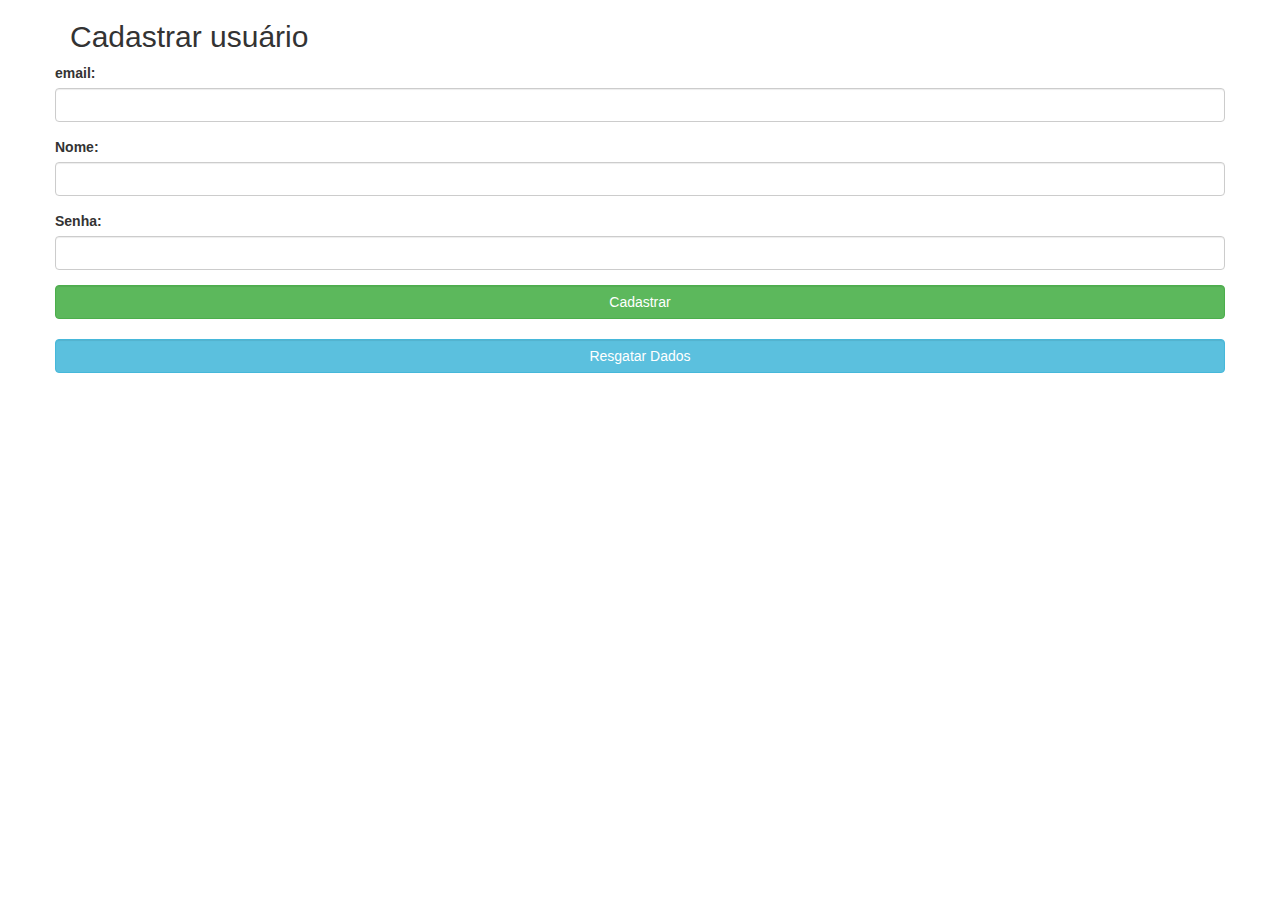
<file: testDatabase/index.html>
<!DOCTYPE html>
<html>

<head>
  <meta charset="utf-8">
  <!--Bootstrap-->
  <link rel="stylesheet" href="https://maxcdn.bootstrapcdn.com/bootstrap/3.3.7/css/bootstrap.min.css">
  <script src="https://ajax.googleapis.com/ajax/libs/jquery/3.3.1/jquery.min.js"></script>
  <script src="https://maxcdn.bootstrapcdn.com/bootstrap/3.3.7/js/bootstrap.min.js"></script>
  <script>
    $(document).ready(function(){
      $('div.tabelaDiv').hide();
      $(".resgatarBtn").click(function(){
        $('div.tabelaDiv').show();
        $.get("resgatar.php", function(data, status){
          $('table tbody.tabelaBody').html(data);
        });
      });
    });
  </script>
</head>

<body>
  <main class="container">
    <h2>Cadastrar usuário</h2>
    <div class="row">
      <form action="cadastrar.php" method="get">
        <div class="form-group">
          <label>email:</label>
          <input type="text" class="form-control" name="email">
        </div>
        <div class="form-group">
          <label>Nome:</label>
          <input type="text" class="form-control" name="nome">
        </div>
        <div class="form-group">
          <label>Senha:</label>
          <input type="password" class="form-control" name="senha">
        </div>
        <button class="btn btn-success btn-block form-control" type="submit">Cadastrar</button>
      </form>
    </div>
    <div class="row"><br>
      <button class="resgatarBtn btn btn-info btn-block form-control">Resgatar Dados</button>
    </div>
    <div class="row table tabelaDiv">
      <table class="table">
        <thead>
          <th>Email</th>
          <th>Nome</th>
        </thead>
        <tbody class="tabelaBody">
        
        </tbody>
      </table>

    </div>
  </main>

</body>

</html>
</file>
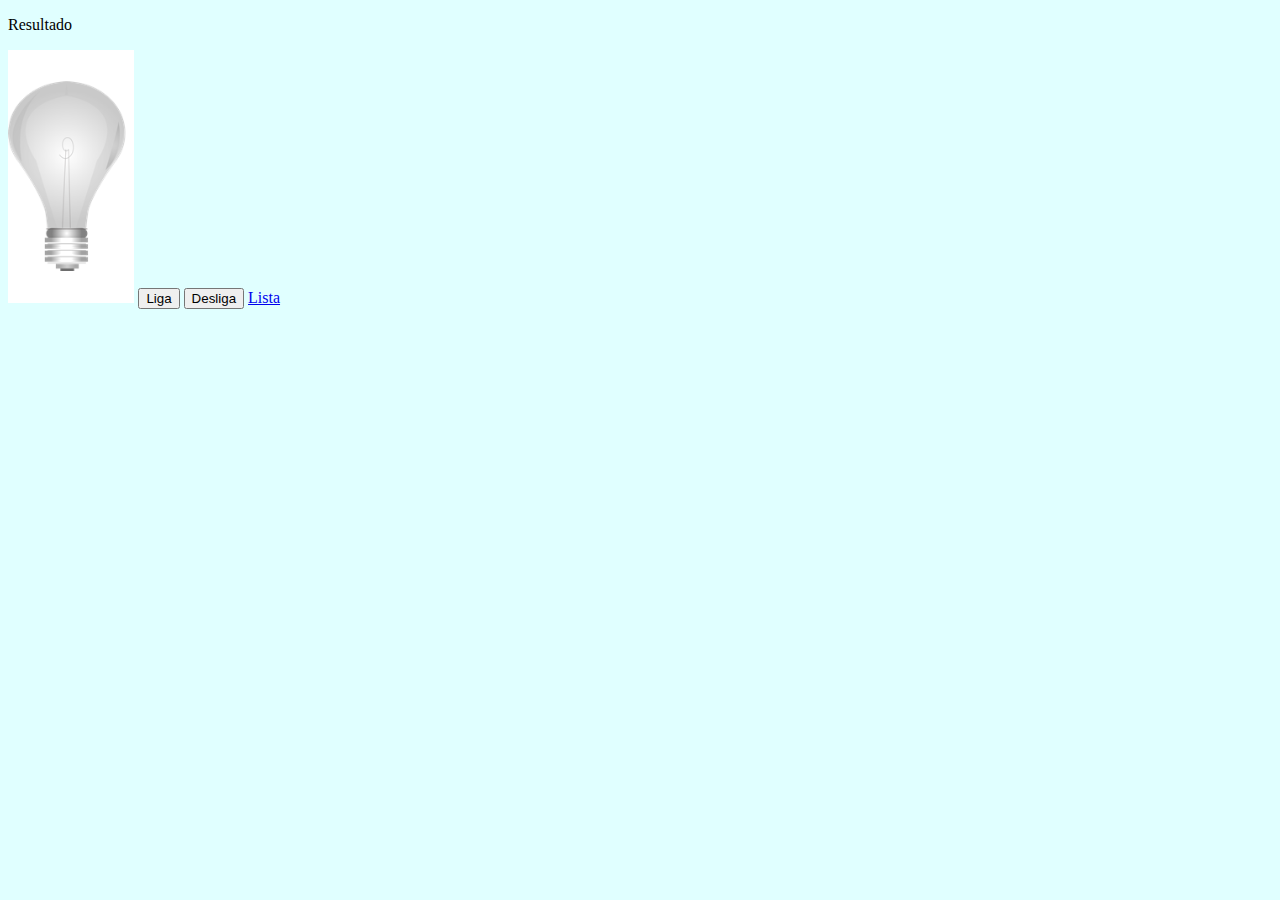
<file: internet_das_coisas/lista2/index.html>
<!-- Parei no ex 12 -->
<!DOCTYPE html>
<html>
	<head>
		<script src='js/lista1.js'></script>
		<Link rel = "stylesheet" type = "text/css" href="style/style-index.css">
	</head>

	<body>
		<p id = "result">Resultado</p>
		<img id = "luz1" src="imagens/Loff.png">
		<button type = "button" onclick = "liga_lamp()">Liga</button>
		<button type = "button" onclick = "desliga_lamp()">Desliga</button>
		<a href="exercicios.html">Lista</a>

	</body>
</html>
</file>
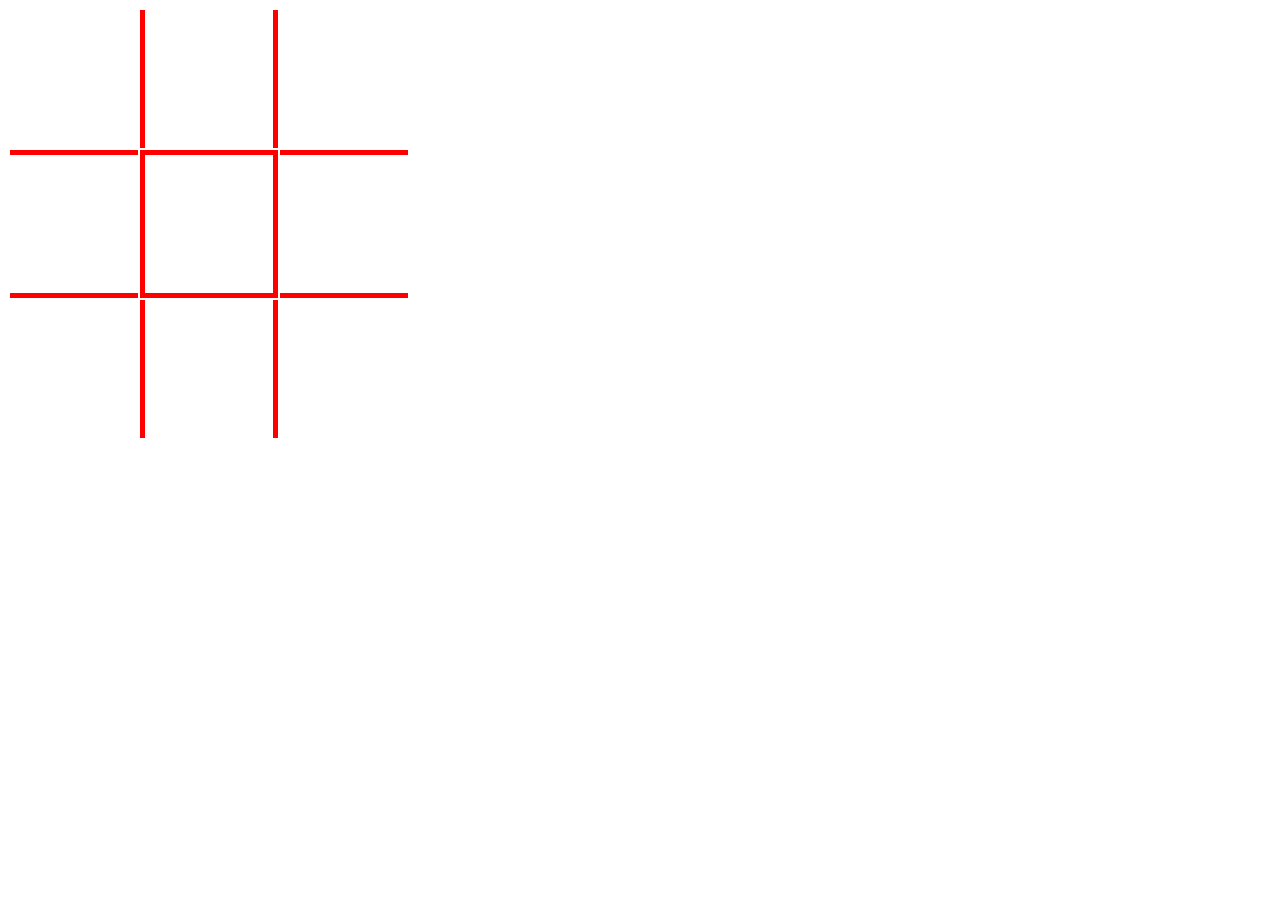
<file: sisnet/jogo-da-velha/index.html>
<!DOCTYPE html>
  <html>
    <head>
      <script src="https://ajax.aspnetcdn.com/ajax/jQuery/jquery-3.3.1.min.js"></script>
      <script src="script.js"></script>
      <link rel = "stylesheet" href="style.css">
      
    </head>
    <body>
      <table>
        <tr>
          <td>&nbsp;&nbsp;</td>
          <td id="pos2">&nbsp;&nbsp;</td>
          <td>&nbsp;&nbsp;</td>
        </tr>
        <tr>
          <td id="pos4">&nbsp;&nbsp;</td>
          <td id="pos5">&nbsp;&nbsp;</td>
          <td id="pos6">&nbsp;&nbsp;</td>
        </tr>
        <tr>
          <td>&nbsp;&nbsp;</td>
          <td id="pos8">&nbsp;&nbsp;</td>
          <td>&nbsp;&nbsp;</td>
        </tr>
      </table>
    </body>
</html>
</file>
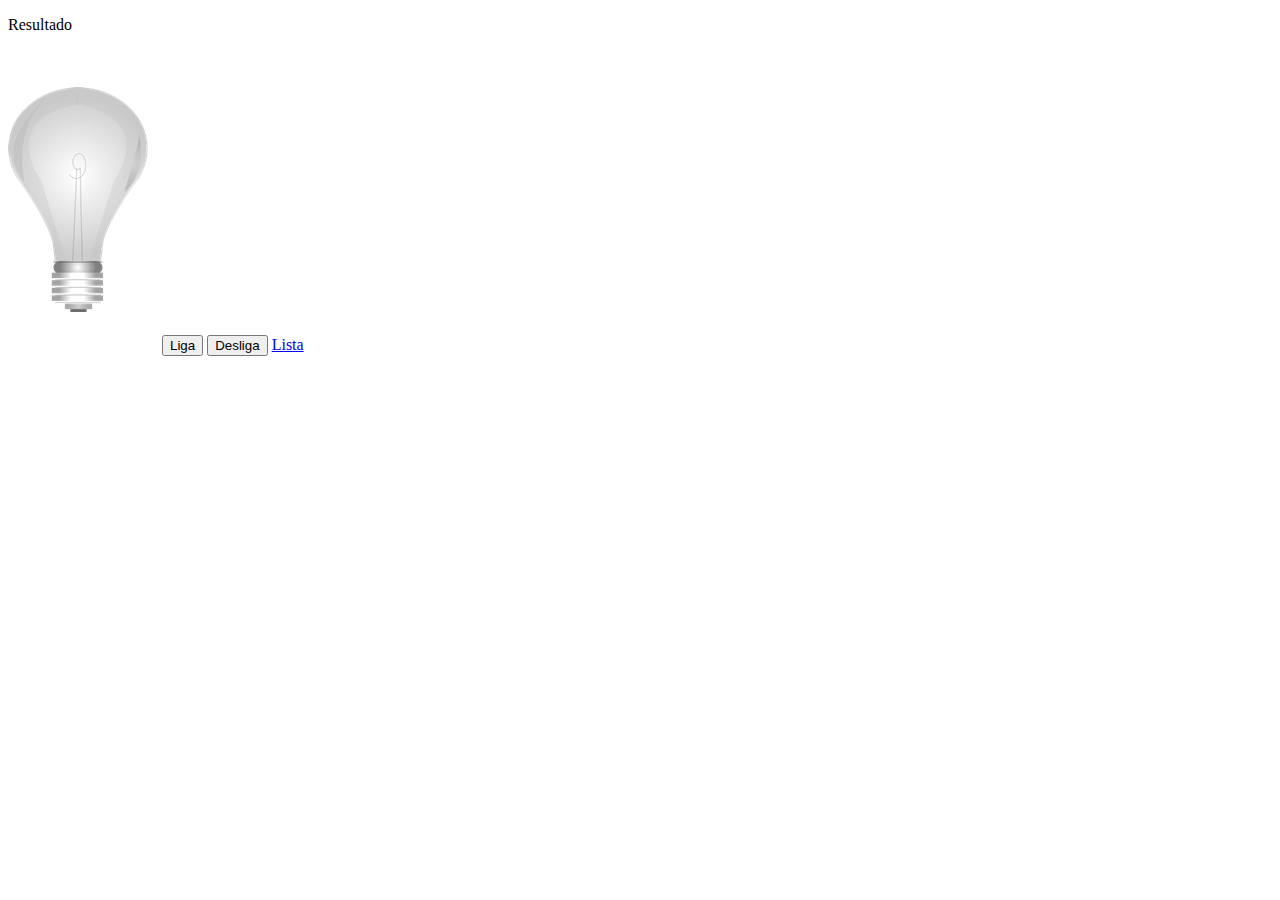
<file: internet_das_coisas/Aula 2/lista2/index.html>
<!-- Parei no ex 12 -->
<!DOCTYPE html>
<html>
	<head>
		
	</head>

	<body>
		<p id = "result">Resultado</p>
		<img id = "luz1" src="imagens/Loff.png">
		<button type = "button" onclick = "liga_lamp()">Liga</button>
		<button type = "button" onclick = "desliga_lamp()">Desliga</button>
		<a href="exercicios.html">Lista</a>

	</body>
</html>
</file>
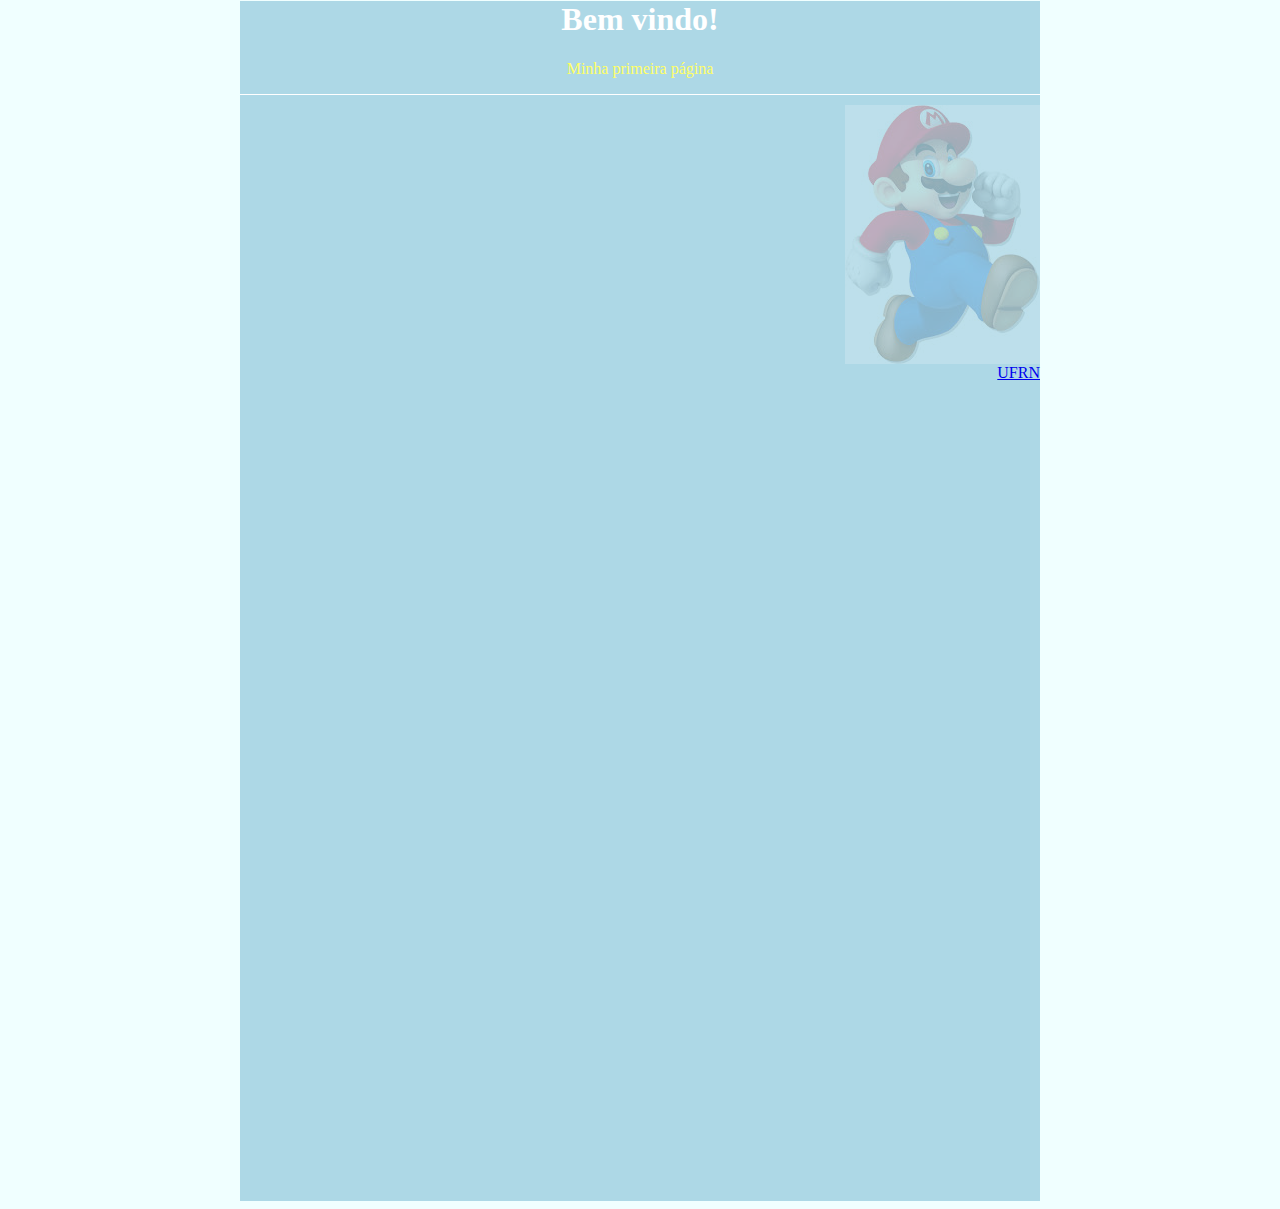
<file: internet_das_coisas/Aula 2/pagina/index.html>
<!DOCTYPE html>
<html lang='pt'>
    <head>
        <meta charset="utf-8">
        <title>Página html</title>
        <link rel="stylesheet" href="style.css" >
    </head>
    <body>
        <main>
            <header>
                <h1>Bem vindo!</h1>
                <p>Minha primeira página</p>
            </header>
            <img src="img/mario.jpeg">
            <a href="https://www.ufrn.br">UFRN</a>
        </main>
    </body>
</html>
</file>
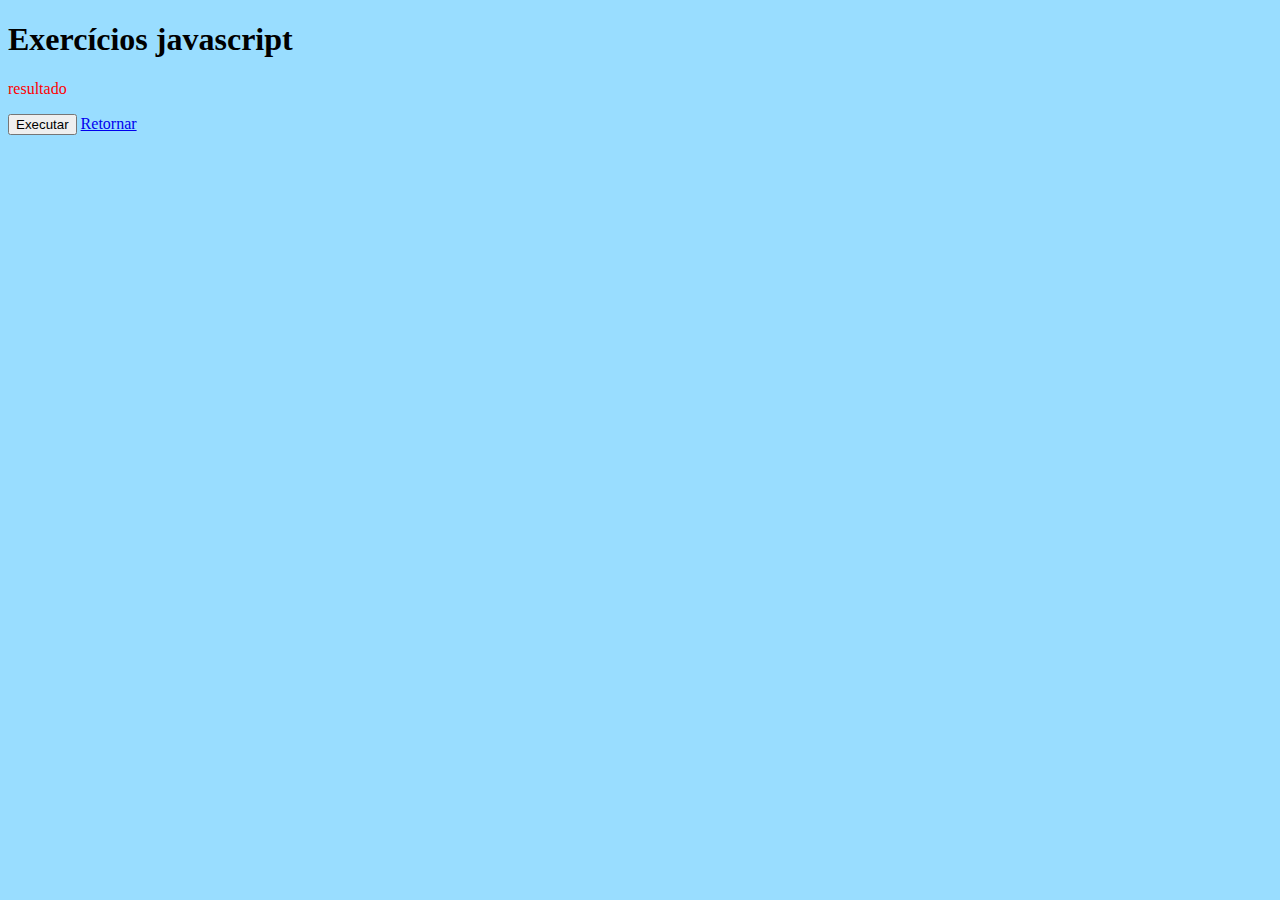
<file: internet_das_coisas/lista2/exercicios.html>
<!DOCTYPE html>
<html>
	<head>
		<script src='js/lista1.js'></script>
		<link rel="stylesheet" type = "text/css" href ="style/design.css">
	</head>

	<body>
		<h1>Exercícios javascript</h1>
		<p id = "result">resultado</p>
		<button type = "button" onclick="mudar()">Executar</button>
		<a href="index.html">Retornar</a>


	</body>
</html>
</file>
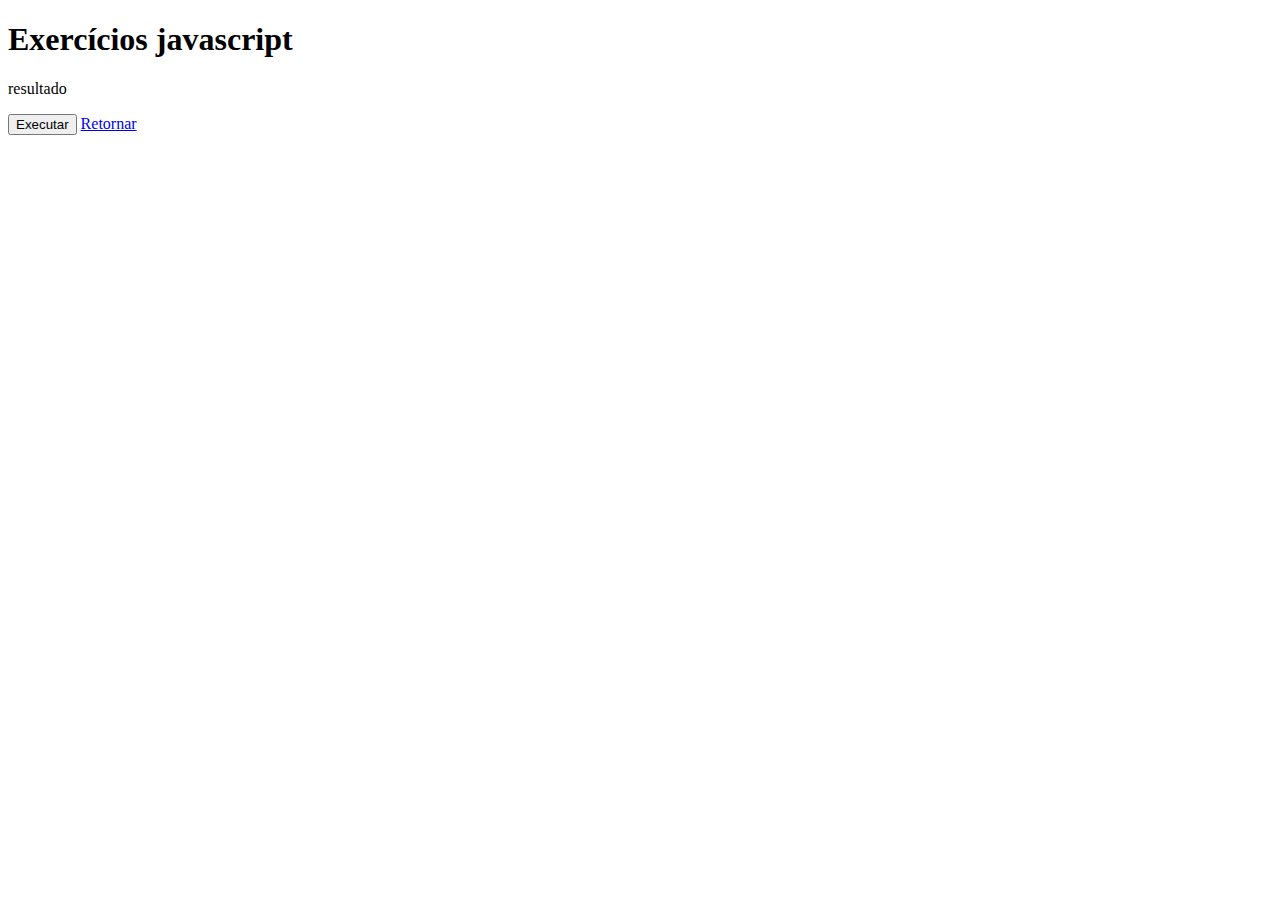
<file: internet_das_coisas/Aula 2/lista2/exercicios.html>
<!DOCTYPE html>
<html>
	<head>
		<script src='js/lista1.js'></script>
	</head>

	<body>
		<h1>Exercícios javascript</h1>
		<p id = "result">resultado</p>
		<button type = "button" onclick="mudar()">Executar</button>
		<a href="index.html">Retornar</a>


	</body>
</html>
</file>
<file: internet_das_coisas/lista2/style/style-index.css>
body{
    background-color: lightcyan;
}
img#luz1{
    width: 10%;
    height: 10%;
}
</file>
<file: sisnet/jogo-da-velha/style.css>
td{
  padding: 60px;
  background-repeat: no-repeat;
}
td#pos2{
  border-left: 5px solid red;
  border-right: 5px solid red 
}
td#pos4{
  border-top: 5px solid red;
  border-bottom: 5px solid red;
}
td#pos5{
  border: 5px solid red;
}
td#pos6{
  border-top: 5px solid red;
  border-bottom: 5px solid red;
}
td#pos8{
  border-left: 5px solid red;
  border-right: 5px solid red 
}
</file>
<file: internet_das_coisas/Aula 2/pagina/style.css>
body{
    background-color: azure;
    color: #ffff66;

}
main{
    background-color: lightblue;
    width: 800px;
    height: 1200px;
    margin: 0 auto;
    margin-top: -20px;
    display: block;
}
header{
    border-bottom: 1px solid #fff;
    margin-bottom: 10px;
    text-align: center;
}
h1{
    color: #fff
}

a{
    float: right;
    clear:both;
}
img {
    opacity: 0.2;
    box-sizing: border-box;
    float: right;
    clear: both;
}
img:hover{
    opacity: 1;
    transition: opacity 2s;
}
</file>
<file: internet_das_coisas/lista2/style/design.css>
body{
    background-color: #9df;
}
p{
    color: red;
}
</file>
